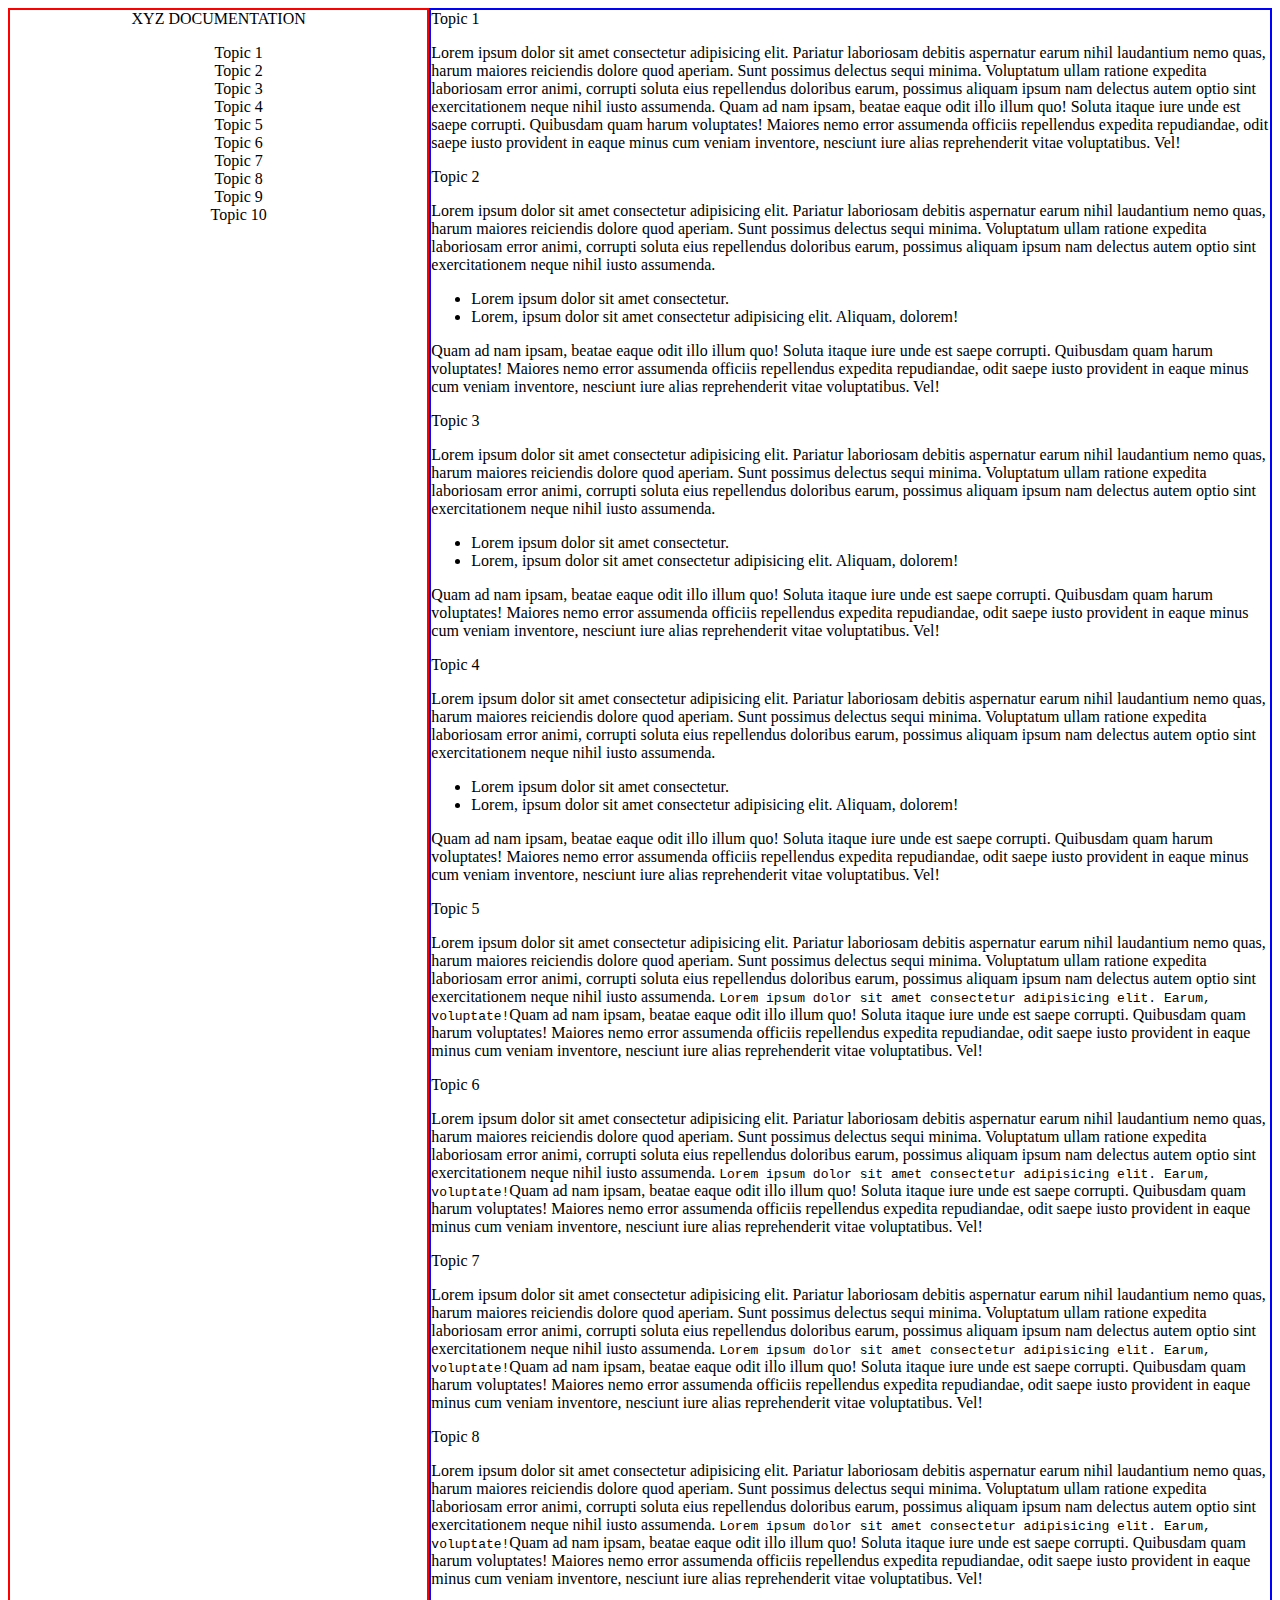
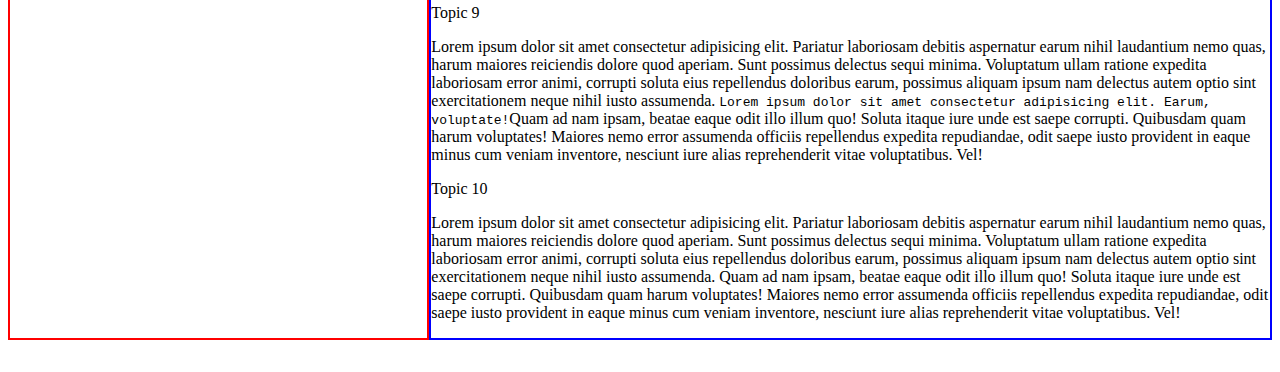
<file: htmlCss/TechnicalDocument.html>
<!DOCTYPE html>
<html lang="en">
  <head>
    <meta charset="UTF-8" />
    <meta http-equiv="X-UA-Compatible" content="IE=edge" />
    <meta name="viewport" content="width=device-width, initial-scale=1.0" />
    <title>Technical Document</title>

    <style>
      #container {
        display: grid;
        grid-template-columns: repeat(12, 1fr);
        grid-template-rows: auto;
        grid-auto-rows: auto;
      }

      #navbar {
        grid-column: span 4;
        grid-row: auto;
        border: 2px solid red;
    }

    #tec-doc{
        text-align: center;
    }

    #navbar>ul{
        list-style: none;
        height: 100%;
        display: flex;
        flex-direction: column;
        align-items: center;
    }
    
    #main-doc {
        grid-column: span 8;
        grid-row: auto;
        border: 2px solid blue;
      }

      @media screen and (max-width: 400px) {
        #container {
          display: grid;
          grid-template-columns: auto;
          grid-template-rows: auto auto;
          grid-auto-rows: auto;
        }
        #navbar {
          grid-column: auto;
          border: 2px solid red;
        }

        #navbar>ul{
        height: 20%;
    }
    

        #main-doc {
          grid-column: auto;
          border: 2px solid blue;
        }
      }
    </style>
  </head>
  <body>
    <div id="container">
      <nav id="navbar">
        <header id="tec-doc">XYZ DOCUMENTATION</header>
        <ul>
          <li>Topic 1</li>
          <li>Topic 2</li>
          <li>Topic 3</li>
          <li>Topic 4</li>
          <li>Topic 5</li>
          <li>Topic 6</li>
          <li>Topic 7</li>
          <li>Topic 8</li>
          <li>Topic 9</li>
          <li>Topic 10</li>
        </ul>
      </nav>
      <main id="main-doc">
        <section class="main-section" id="Topic_1"><header>Topic 1</header><article><p>Lorem ipsum dolor sit amet consectetur adipisicing elit. Pariatur laboriosam debitis aspernatur earum nihil laudantium nemo quas, harum maiores reiciendis dolore quod aperiam. Sunt possimus delectus sequi minima. Voluptatum ullam ratione expedita laboriosam error animi, corrupti soluta eius repellendus doloribus earum, possimus aliquam ipsum nam delectus autem optio sint exercitationem neque nihil iusto assumenda. Quam ad nam ipsam, beatae eaque odit illo illum quo! Soluta itaque iure unde est saepe corrupti. Quibusdam quam harum voluptates! Maiores nemo error assumenda officiis repellendus expedita repudiandae, odit saepe iusto provident in eaque minus cum veniam inventore, nesciunt iure alias reprehenderit vitae voluptatibus. Vel!</p></article></section>
        <section class="main-section" id="Topic_2"><header>Topic 2</header><article><p>Lorem ipsum dolor sit amet consectetur adipisicing elit. Pariatur laboriosam debitis aspernatur earum nihil laudantium nemo quas, harum maiores reiciendis dolore quod aperiam. Sunt possimus delectus sequi minima. Voluptatum ullam ratione expedita laboriosam error animi, corrupti soluta eius repellendus doloribus earum, possimus aliquam ipsum nam delectus autem optio sint exercitationem neque nihil iusto assumenda. <ul><li>Lorem ipsum dolor sit amet consectetur.</li><li>Lorem, ipsum dolor sit amet consectetur adipisicing elit. Aliquam, dolorem!</li></ul>Quam ad nam ipsam, beatae eaque odit illo illum quo! Soluta itaque iure unde est saepe corrupti. Quibusdam quam harum voluptates! Maiores nemo error assumenda officiis repellendus expedita repudiandae, odit saepe iusto provident in eaque minus cum veniam inventore, nesciunt iure alias reprehenderit vitae voluptatibus. Vel!</p></article></section>
        <section class="main-section" id="Topic_3"><header>Topic 3</header><article><p>Lorem ipsum dolor sit amet consectetur adipisicing elit. Pariatur laboriosam debitis aspernatur earum nihil laudantium nemo quas, harum maiores reiciendis dolore quod aperiam. Sunt possimus delectus sequi minima. Voluptatum ullam ratione expedita laboriosam error animi, corrupti soluta eius repellendus doloribus earum, possimus aliquam ipsum nam delectus autem optio sint exercitationem neque nihil iusto assumenda. <ul><li>Lorem ipsum dolor sit amet consectetur.</li><li>Lorem, ipsum dolor sit amet consectetur adipisicing elit. Aliquam, dolorem!</li></ul>Quam ad nam ipsam, beatae eaque odit illo illum quo! Soluta itaque iure unde est saepe corrupti. Quibusdam quam harum voluptates! Maiores nemo error assumenda officiis repellendus expedita repudiandae, odit saepe iusto provident in eaque minus cum veniam inventore, nesciunt iure alias reprehenderit vitae voluptatibus. Vel!</p></article></section>
        <section class="main-section" id="Topic_4"><header>Topic 4</header><article><p>Lorem ipsum dolor sit amet consectetur adipisicing elit. Pariatur laboriosam debitis aspernatur earum nihil laudantium nemo quas, harum maiores reiciendis dolore quod aperiam. Sunt possimus delectus sequi minima. Voluptatum ullam ratione expedita laboriosam error animi, corrupti soluta eius repellendus doloribus earum, possimus aliquam ipsum nam delectus autem optio sint exercitationem neque nihil iusto assumenda. <ul><li>Lorem ipsum dolor sit amet consectetur.</li><li>Lorem, ipsum dolor sit amet consectetur adipisicing elit. Aliquam, dolorem!</li></ul>Quam ad nam ipsam, beatae eaque odit illo illum quo! Soluta itaque iure unde est saepe corrupti. Quibusdam quam harum voluptates! Maiores nemo error assumenda officiis repellendus expedita repudiandae, odit saepe iusto provident in eaque minus cum veniam inventore, nesciunt iure alias reprehenderit vitae voluptatibus. Vel!</p></article></section>
        <section class="main-section" id="Topic_5"><header>Topic 5</header><article><p>Lorem ipsum dolor sit amet consectetur adipisicing elit. Pariatur laboriosam debitis aspernatur earum nihil laudantium nemo quas, harum maiores reiciendis dolore quod aperiam. Sunt possimus delectus sequi minima. Voluptatum ullam ratione expedita laboriosam error animi, corrupti soluta eius repellendus doloribus earum, possimus aliquam ipsum nam delectus autem optio sint exercitationem neque nihil iusto assumenda. <code>Lorem ipsum dolor sit amet consectetur adipisicing elit. Earum, voluptate!</code>Quam ad nam ipsam, beatae eaque odit illo illum quo! Soluta itaque iure unde est saepe corrupti. Quibusdam quam harum voluptates! Maiores nemo error assumenda officiis repellendus expedita repudiandae, odit saepe iusto provident in eaque minus cum veniam inventore, nesciunt iure alias reprehenderit vitae voluptatibus. Vel!</p></article></section>
        <section class="main-section" id="Topic_6"><header>Topic 6</header><article><p>Lorem ipsum dolor sit amet consectetur adipisicing elit. Pariatur laboriosam debitis aspernatur earum nihil laudantium nemo quas, harum maiores reiciendis dolore quod aperiam. Sunt possimus delectus sequi minima. Voluptatum ullam ratione expedita laboriosam error animi, corrupti soluta eius repellendus doloribus earum, possimus aliquam ipsum nam delectus autem optio sint exercitationem neque nihil iusto assumenda. <code>Lorem ipsum dolor sit amet consectetur adipisicing elit. Earum, voluptate!</code>Quam ad nam ipsam, beatae eaque odit illo illum quo! Soluta itaque iure unde est saepe corrupti. Quibusdam quam harum voluptates! Maiores nemo error assumenda officiis repellendus expedita repudiandae, odit saepe iusto provident in eaque minus cum veniam inventore, nesciunt iure alias reprehenderit vitae voluptatibus. Vel!</p></article></section>
        <section class="main-section" id="Topic_7"><header>Topic 7</header><article><p>Lorem ipsum dolor sit amet consectetur adipisicing elit. Pariatur laboriosam debitis aspernatur earum nihil laudantium nemo quas, harum maiores reiciendis dolore quod aperiam. Sunt possimus delectus sequi minima. Voluptatum ullam ratione expedita laboriosam error animi, corrupti soluta eius repellendus doloribus earum, possimus aliquam ipsum nam delectus autem optio sint exercitationem neque nihil iusto assumenda. <code>Lorem ipsum dolor sit amet consectetur adipisicing elit. Earum, voluptate!</code>Quam ad nam ipsam, beatae eaque odit illo illum quo! Soluta itaque iure unde est saepe corrupti. Quibusdam quam harum voluptates! Maiores nemo error assumenda officiis repellendus expedita repudiandae, odit saepe iusto provident in eaque minus cum veniam inventore, nesciunt iure alias reprehenderit vitae voluptatibus. Vel!</p></article></section>
        <section class="main-section" id="Topic_8"><header>Topic 8</header><article><p>Lorem ipsum dolor sit amet consectetur adipisicing elit. Pariatur laboriosam debitis aspernatur earum nihil laudantium nemo quas, harum maiores reiciendis dolore quod aperiam. Sunt possimus delectus sequi minima. Voluptatum ullam ratione expedita laboriosam error animi, corrupti soluta eius repellendus doloribus earum, possimus aliquam ipsum nam delectus autem optio sint exercitationem neque nihil iusto assumenda. <code>Lorem ipsum dolor sit amet consectetur adipisicing elit. Earum, voluptate!</code>Quam ad nam ipsam, beatae eaque odit illo illum quo! Soluta itaque iure unde est saepe corrupti. Quibusdam quam harum voluptates! Maiores nemo error assumenda officiis repellendus expedita repudiandae, odit saepe iusto provident in eaque minus cum veniam inventore, nesciunt iure alias reprehenderit vitae voluptatibus. Vel!</p></article></section>
        <section class="main-section" id="Topic_9"><header>Topic 9</header><article><p>Lorem ipsum dolor sit amet consectetur adipisicing elit. Pariatur laboriosam debitis aspernatur earum nihil laudantium nemo quas, harum maiores reiciendis dolore quod aperiam. Sunt possimus delectus sequi minima. Voluptatum ullam ratione expedita laboriosam error animi, corrupti soluta eius repellendus doloribus earum, possimus aliquam ipsum nam delectus autem optio sint exercitationem neque nihil iusto assumenda. <code>Lorem ipsum dolor sit amet consectetur adipisicing elit. Earum, voluptate!</code>Quam ad nam ipsam, beatae eaque odit illo illum quo! Soluta itaque iure unde est saepe corrupti. Quibusdam quam harum voluptates! Maiores nemo error assumenda officiis repellendus expedita repudiandae, odit saepe iusto provident in eaque minus cum veniam inventore, nesciunt iure alias reprehenderit vitae voluptatibus. Vel!</p></article></section>
        <section class="main-section" id="Topic_10"><header>Topic 10</header><article><p>Lorem ipsum dolor sit amet consectetur adipisicing elit. Pariatur laboriosam debitis aspernatur earum nihil laudantium nemo quas, harum maiores reiciendis dolore quod aperiam. Sunt possimus delectus sequi minima. Voluptatum ullam ratione expedita laboriosam error animi, corrupti soluta eius repellendus doloribus earum, possimus aliquam ipsum nam delectus autem optio sint exercitationem neque nihil iusto assumenda. Quam ad nam ipsam, beatae eaque odit illo illum quo! Soluta itaque iure unde est saepe corrupti. Quibusdam quam harum voluptates! Maiores nemo error assumenda officiis repellendus expedita repudiandae, odit saepe iusto provident in eaque minus cum veniam inventore, nesciunt iure alias reprehenderit vitae voluptatibus. Vel!</p></article></section>
      </main>
    </div>
  </body>
</html>
</file>
